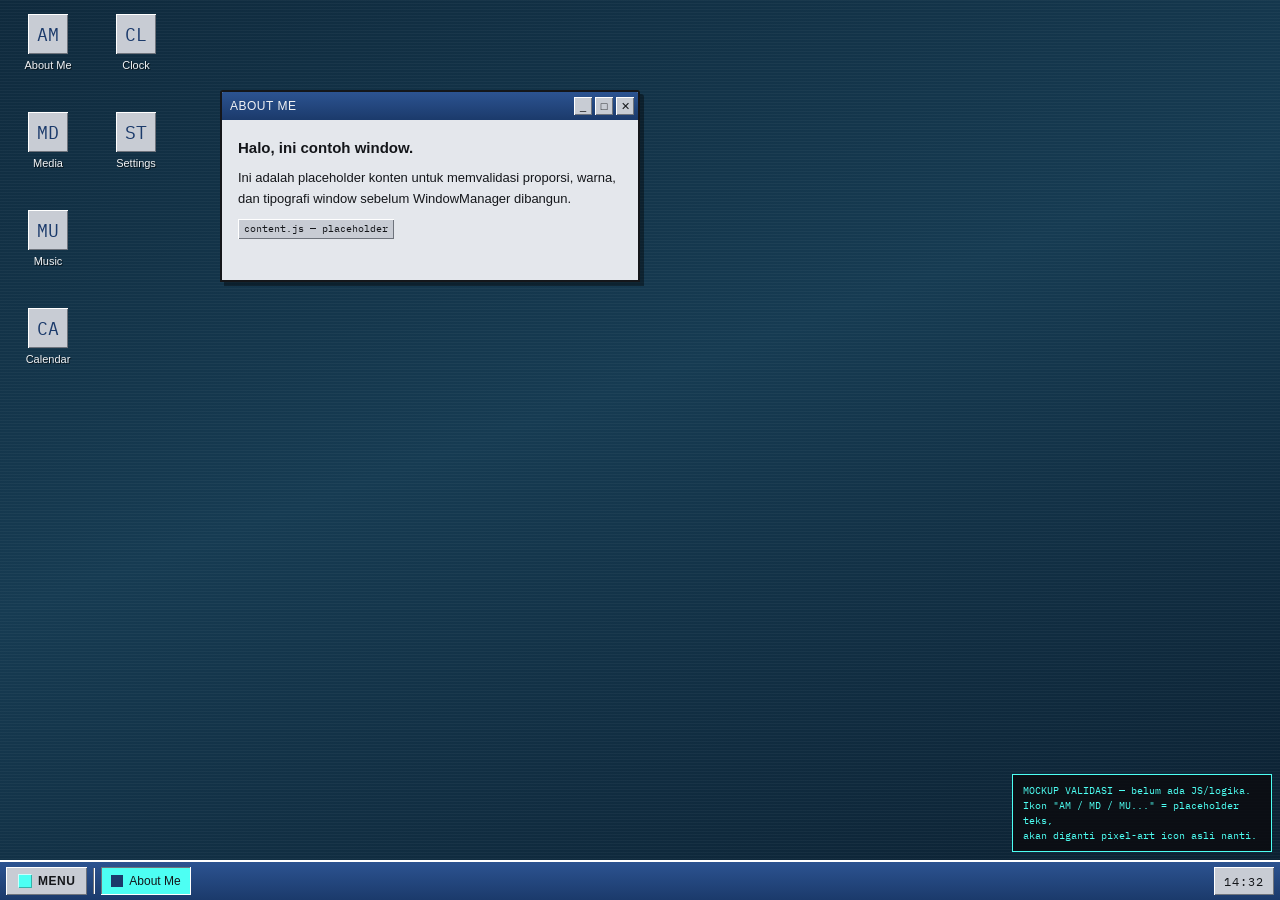
<file: index.html>
<!DOCTYPE html>
<html lang="id">
<head>
<meta charset="UTF-8" />
<meta name="viewport" content="width=device-width, initial-scale=1.0" />
<title>Webcore OS — Mockup Validasi Desain</title>

<!-- Google Fonts: VT323 (pixel/terminal) & IBM Plex Mono (utility/data).
     Jika gagal dimuat / offline, browser otomatis jatuh ke fallback
     system font yang sudah didefinisikan di setiap font-family. -->
<link rel="preconnect" href="https://fonts.googleapis.com">
<link rel="preconnect" href="https://fonts.gstatic.com" crossorigin>
<link href="https://fonts.googleapis.com/css2?family=IBM+Plex+Mono:wght@400;600&family=VT323&display=swap" rel="stylesheet">
<link rel="stylesheet" href="assets/css/style.css">
</head>
<body>

<div class="desktop">
  <div class="scanlines"></div>

  <!-- IKON DESKTOP -->
  <div class="icons">
    <div class="icon" data-app="about-me" role="button" tabindex="0">
      <div class="icon-glyph">AM</div>
      <div class="icon-label">About Me</div>
    </div>
    <div class="icon" data-app="media" role="button" tabindex="0">
      <div class="icon-glyph">MD</div>
      <div class="icon-label">Media</div>
    </div>
    <div class="icon" data-app="music" role="button" tabindex="0">
      <div class="icon-glyph">MU</div>
      <div class="icon-label">Music</div>
    </div>
    <div class="icon" data-app="calendar" role="button" tabindex="0">
      <div class="icon-glyph">CA</div>
      <div class="icon-label">Calendar</div>
    </div>
    <div class="icon" data-app="clock" role="button" tabindex="0">
      <div class="icon-glyph">CL</div>
      <div class="icon-label">Clock</div>
    </div>
    <div class="icon" data-app="settings" role="button" tabindex="0">
      <div class="icon-glyph">ST</div>
      <div class="icon-label">Settings</div>
    </div>
  </div>

  <!-- CONTOH WINDOW -->
  <div class="window" data-window-id="about-me">
    <div class="titlebar">
      <span class="titlebar-title">About Me</span>
      <div class="titlebar-controls">
        <button class="title-btn" data-action="minimize">_</button>
        <button class="title-btn" data-action="maximize">□</button>
        <button class="title-btn" data-action="close">✕</button>
      </div>
    </div>
    <div class="window-content">
      <h1>Halo, ini contoh window.</h1>
      <p>
        Ini adalah placeholder konten untuk memvalidasi proporsi, warna,
        dan tipografi window sebelum WindowManager dibangun.
      </p>
      <span class="placeholder-tag">content.js — placeholder</span>
    </div>
  </div>

  <!-- SETTINGS WINDOW — mulai dalam keadaan closed (class is-closed),
       terbuka lewat double-click icon Settings -->
  <div class="window is-closed" data-window-id="settings" style="top: 140px; left: 480px;">
    <div class="titlebar">
      <span class="titlebar-title">Settings</span>
      <div class="titlebar-controls">
        <button class="title-btn" data-action="minimize">_</button>
        <button class="title-btn" data-action="maximize">□</button>
        <button class="title-btn" data-action="close">✕</button>
      </div>
    </div>
    <div class="window-content settings-content">
      <h1>Appearance</h1>
      <fieldset class="theme-options">
        <legend>Theme</legend>
        <label class="theme-option">
          <input type="radio" name="theme" value="dark">
          Dark
        </label>
        <label class="theme-option">
          <input type="radio" name="theme" value="light">
          Light
        </label>
      </fieldset>
    </div>
  </div>

  <!-- TASKBAR -->
  <div class="taskbar">
    <div class="menu-btn">
      <div class="glyph"></div>
      MENU
    </div>
    <div class="taskbar-divider"></div>
    <div class="task-btn" data-window-id="about-me">
      <div class="glyph"></div>
      About Me
    </div>
    <div class="task-btn" data-window-id="settings">
      <div class="glyph"></div>
      Settings
    </div>
    <div class="taskbar-spacer"></div>
    <div class="taskbar-clock">14:32</div>
  </div>

  <div class="note">
    MOCKUP VALIDASI — belum ada JS/logika.<br/>
    Ikon "AM / MD / MU..." = placeholder teks,<br/>
    akan diganti pixel-art icon asli nanti.
  </div>
</div>

<script type="module" src="assets/js/app.js"></script>
</body>
</html>
</file>
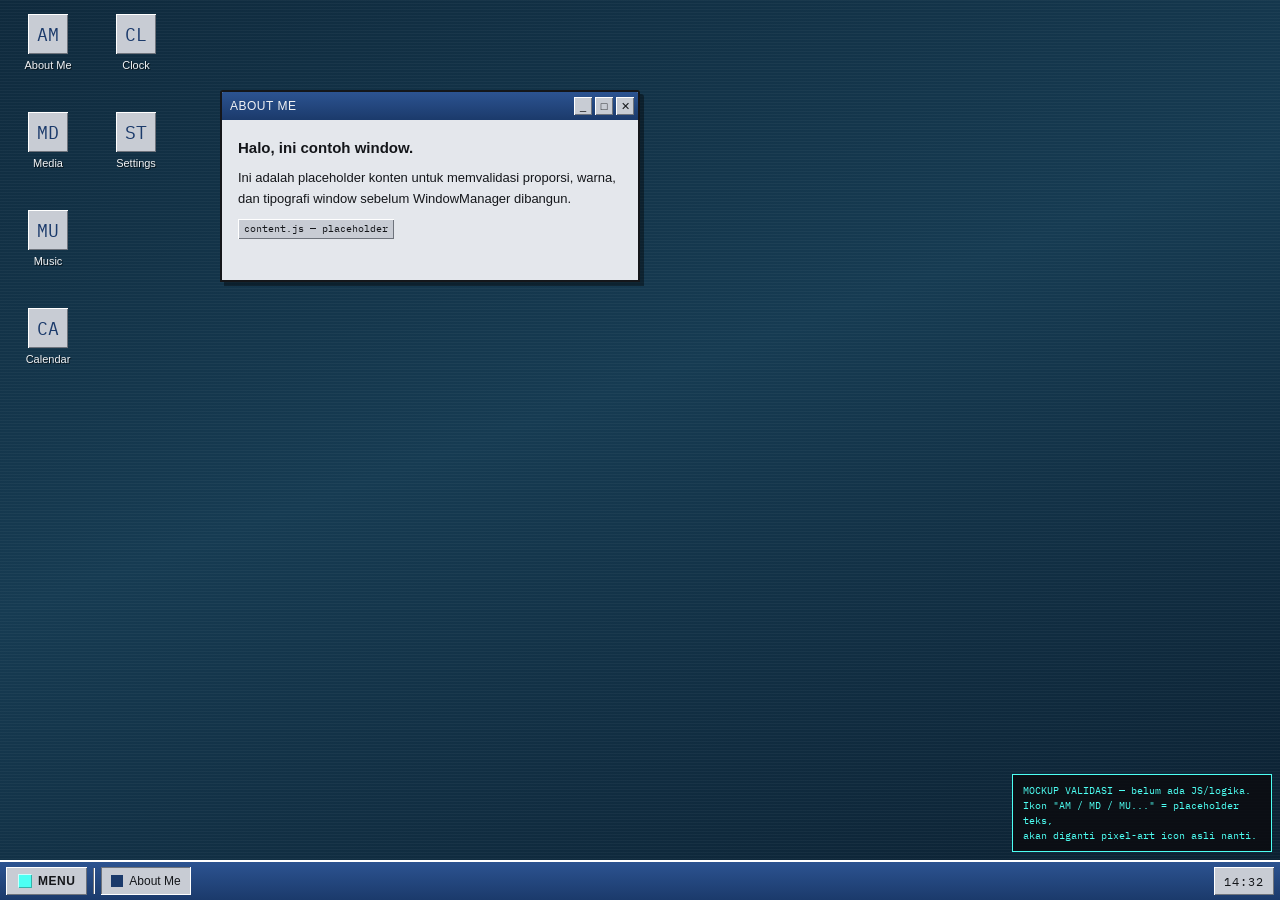
<file: mockup_desktop.html>
<!DOCTYPE html>
<html lang="id">
<head>
<meta charset="UTF-8" />
<meta name="viewport" content="width=device-width, initial-scale=1.0" />
<title>Webcore OS — Mockup Validasi Desain</title>

<!-- Google Fonts: VT323 (pixel/terminal) & IBM Plex Mono (utility/data).
     Jika gagal dimuat / offline, browser otomatis jatuh ke fallback
     system font yang sudah didefinisikan di setiap font-family. -->
<link rel="preconnect" href="https://fonts.googleapis.com">
<link rel="preconnect" href="https://fonts.gstatic.com" crossorigin>
<link href="https://fonts.googleapis.com/css2?family=IBM+Plex+Mono:wght@400;600&family=VT323&display=swap" rel="stylesheet">

<style>
  /* ============================================
     DESIGN TOKENS — mengikuti design-system.md
     ============================================ */
  :root {
    /* Warna */
    --void-black: #0B0B0F;
    --phosphor-cyan: #4DFFF3;
    --signal-magenta: #FF3EA5;
    --chrome-silver: #C8CCD4;
    --chrome-silver-light: #E4E7EC;
    --steel-blue: #1B3A6B;
    --steel-blue-light: #2C5391;
    --ink: #14161A;

    /* Bevel (highlight/shadow 2 lapis) */
    --bevel-light: #FFFFFF;
    --bevel-dark: #6E737C;

    /* Tipografi — fallback system font disertakan di setiap stack */
    --font-glitch: 'VT323', 'Courier New', monospace;
    --font-ui: Tahoma, 'MS Sans Serif', Geneva, sans-serif;
    --font-body: Verdana, Geneva, sans-serif;
    --font-utility: 'IBM Plex Mono', 'Consolas', monospace;

    /* Spacing */
    --unit: 8px;
  }

  * { box-sizing: border-box; }

  body {
    margin: 0;
    height: 100vh;
    overflow: hidden;
    font-family: var(--font-ui);
    color: var(--ink);
  }

  /* ============================================
     DESKTOP
     ============================================ */
  .desktop {
    position: relative;
    height: 100vh;
    width: 100vw;
    background: linear-gradient(160deg, #0F2A3D 0%, #163B52 45%, #0B1F30 100%);
    overflow: hidden;
  }

  /* Scanline overlay tipis — bahasa webcore, hanya di background/taskbar,
     TIDAK menembus isi window (window harus tetap stabil & mudah dibaca) */
  .scanlines {
    position: absolute;
    inset: 0;
    pointer-events: none;
    background: repeating-linear-gradient(
      to bottom,
      rgba(255,255,255,0.035) 0px,
      rgba(255,255,255,0.035) 1px,
      transparent 1px,
      transparent 3px
    );
    z-index: 1;
  }

  /* ============================================
     DESKTOP ICONS
     ============================================ */
  .icons {
    position: absolute;
    top: var(--unit);
    left: var(--unit);
    display: grid;
    grid-template-rows: repeat(4, 90px);
    grid-auto-flow: column;
    gap: var(--unit);
    z-index: 2;
  }

  .icon {
    width: 80px;
    height: 90px;
    display: flex;
    flex-direction: column;
    align-items: center;
    justify-content: flex-start;
    gap: 4px;
    padding-top: 6px;
    cursor: default;
    user-select: none;
  }

  .icon-glyph {
    width: 40px;
    height: 40px;
    background: var(--chrome-silver);
    display: flex;
    align-items: center;
    justify-content: center;
    font-family: var(--font-utility);
    font-size: 18px;
    color: var(--steel-blue);
    image-rendering: pixelated;
    box-shadow:
      inset 1px 1px 0 var(--bevel-light),
      inset -1px -1px 0 var(--bevel-dark);
  }

  .icon-label {
    font-size: 11px;
    color: #F1F2F4;
    text-align: center;
    text-shadow: 1px 1px 0 rgba(0,0,0,0.6);
    line-height: 1.3;
  }

  /* ============================================
     WINDOW
     ============================================ */
  .window {
    position: absolute;
    top: 90px;
    left: 220px;
    width: 420px;
    background: var(--chrome-silver);
    border: 2px solid var(--ink);
    border-radius: 3px 3px 0 0;
    box-shadow:
      inset 1px 1px 0 var(--bevel-light),
      4px 4px 0 rgba(0,0,0,0.4);
    z-index: 3;
  }

  .titlebar {
    height: 28px;
    padding: 0 4px 0 8px;
    display: flex;
    align-items: center;
    justify-content: space-between;
    background: linear-gradient(to bottom, var(--steel-blue-light), var(--steel-blue));
    border-radius: 1px 1px 0 0;
  }

  .titlebar-title {
    font-family: var(--font-ui);
    font-size: 12px;
    letter-spacing: 0.5px;
    color: #F1F2F4;
    text-transform: uppercase;
  }

  .titlebar-controls {
    display: flex;
    gap: 3px;
  }

  .title-btn {
    width: 18px;
    height: 18px;
    background: var(--chrome-silver);
    display: flex;
    align-items: center;
    justify-content: center;
    font-size: 11px;
    font-family: var(--font-ui);
    color: var(--ink);
    box-shadow:
      inset 1px 1px 0 var(--bevel-light),
      inset -1px -1px 0 var(--bevel-dark);
    cursor: default;
  }

  .title-btn:active,
  .title-btn.is-pressed {
    box-shadow:
      inset -1px -1px 0 var(--bevel-light),
      inset 1px 1px 0 var(--bevel-dark);
  }

  .window-content {
    padding: calc(var(--unit) * 2);
    font-family: var(--font-body);
    font-size: 13px;
    line-height: 1.6;
    color: var(--ink);
    background: var(--chrome-silver-light);
    min-height: 160px;
  }

  .window-content h1 {
    font-family: var(--font-ui);
    font-size: 15px;
    margin: 0 0 var(--unit) 0;
  }

  .window-content p {
    margin: 0 0 var(--unit) 0;
  }

  .window-content .placeholder-tag {
    display: inline-block;
    font-family: var(--font-utility);
    font-size: 10px;
    background: var(--chrome-silver);
    padding: 2px 6px;
    box-shadow:
      inset 1px 1px 0 var(--bevel-light),
      inset -1px -1px 0 var(--bevel-dark);
  }

  /* ============================================
     TASKBAR
     ============================================ */
  .taskbar {
    position: absolute;
    bottom: 0;
    left: 0;
    right: 0;
    height: 40px;
    background: linear-gradient(to bottom, var(--steel-blue-light), var(--steel-blue));
    border-top: 2px solid var(--bevel-light);
    display: flex;
    align-items: center;
    padding: 0 6px;
    gap: 6px;
    z-index: 4;
  }

  .menu-btn {
    height: 28px;
    padding: 0 12px;
    display: flex;
    align-items: center;
    gap: 6px;
    background: var(--chrome-silver);
    font-family: var(--font-ui);
    font-size: 12px;
    font-weight: bold;
    letter-spacing: 0.5px;
    color: var(--ink);
    box-shadow:
      inset 1px 1px 0 var(--bevel-light),
      inset -1px -1px 0 var(--bevel-dark);
    cursor: default;
  }

  .menu-btn .glyph {
    width: 14px;
    height: 14px;
    background: var(--phosphor-cyan);
    box-shadow:
      inset 1px 1px 0 rgba(255,255,255,0.7),
      inset -1px -1px 0 rgba(0,0,0,0.3);
  }

  .taskbar-divider {
    width: 2px;
    align-self: stretch;
    margin: 6px 0;
    box-shadow: inset 1px 0 0 var(--bevel-dark), inset -1px 0 0 var(--bevel-light);
  }

  .task-btn {
    height: 28px;
    padding: 0 10px;
    display: flex;
    align-items: center;
    gap: 6px;
    background: var(--chrome-silver);
    font-family: var(--font-ui);
    font-size: 12px;
    color: var(--ink);
    box-shadow:
      inset -1px -1px 0 var(--bevel-light),
      inset 1px 1px 0 var(--bevel-dark);
    cursor: default;
  }

  .task-btn .glyph {
    width: 12px;
    height: 12px;
    background: var(--steel-blue);
  }

  .taskbar-spacer {
    flex: 1;
  }

  .taskbar-clock {
    height: 28px;
    padding: 0 10px;
    display: flex;
    align-items: center;
    background: var(--chrome-silver);
    font-family: var(--font-utility);
    font-size: 12px;
    letter-spacing: 1px;
    color: var(--ink);
    box-shadow:
      inset 1px 1px 0 var(--bevel-light),
      inset -1px -1px 0 var(--bevel-dark);
  }

  /* Anotasi validasi — tidak ikut dalam desain final,
     hanya penanda sementara untuk sesi review ini */
  .note {
    position: absolute;
    bottom: 48px;
    right: var(--unit);
    max-width: 260px;
    background: rgba(11,11,15,0.85);
    color: var(--phosphor-cyan);
    font-family: var(--font-utility);
    font-size: 10px;
    line-height: 1.5;
    padding: 8px 10px;
    border: 1px solid var(--phosphor-cyan);
    z-index: 5;
  }
</style>
</head>
<body>

  <div class="desktop">
    <div class="scanlines"></div>

    <!-- IKON DESKTOP -->
    <div class="icons">
      <div class="icon">
        <div class="icon-glyph">AM</div>
        <div class="icon-label">About Me</div>
      </div>
      <div class="icon">
        <div class="icon-glyph">MD</div>
        <div class="icon-label">Media</div>
      </div>
      <div class="icon">
        <div class="icon-glyph">MU</div>
        <div class="icon-label">Music</div>
      </div>
      <div class="icon">
        <div class="icon-glyph">CA</div>
        <div class="icon-label">Calendar</div>
      </div>
      <div class="icon">
        <div class="icon-glyph">CL</div>
        <div class="icon-label">Clock</div>
      </div>
      <div class="icon">
        <div class="icon-glyph">ST</div>
        <div class="icon-label">Settings</div>
      </div>
    </div>

    <!-- CONTOH WINDOW -->
    <div class="window">
      <div class="titlebar">
        <span class="titlebar-title">About Me</span>
        <div class="titlebar-controls">
          <div class="title-btn">_</div>
          <div class="title-btn">□</div>
          <div class="title-btn">✕</div>
        </div>
      </div>
      <div class="window-content">
        <h1>Halo, ini contoh window.</h1>
        <p>
          Ini adalah placeholder konten untuk memvalidasi proporsi, warna,
          dan tipografi window sebelum WindowManager dibangun.
        </p>
        <span class="placeholder-tag">content.js — placeholder</span>
      </div>
    </div>

    <!-- TASKBAR -->
    <div class="taskbar">
      <div class="menu-btn">
        <div class="glyph"></div>
        MENU
      </div>
      <div class="taskbar-divider"></div>
      <div class="task-btn">
        <div class="glyph"></div>
        About Me
      </div>
      <div class="taskbar-spacer"></div>
      <div class="taskbar-clock">14:32</div>
    </div>

    <div class="note">
      MOCKUP VALIDASI — belum ada JS/logika.<br/>
      Ikon "AM / MD / MU..." = placeholder teks,<br/>
      akan diganti pixel-art icon asli nanti.
    </div>
  </div>

</body>
</html>
</file>
<file: assets/css/style.css>
/* ============================================
   DESIGN TOKENS — mengikuti design-system.md
   ============================================ */
:root {
  /* Warna */
  --void-black: #0B0B0F;
  --phosphor-cyan: #4DFFF3;
  --signal-magenta: #FF3EA5;
  --chrome-silver: #C8CCD4;
  --chrome-silver-light: #E4E7EC;
  --steel-blue: #1B3A6B;
  --steel-blue-light: #2C5391;
  --ink: #14161A;

  /* Bevel (highlight/shadow 2 lapis) */
  --bevel-light: #FFFFFF;
  --bevel-dark: #6E737C;

  /* Tipografi — fallback system font disertakan di setiap stack */
  --font-glitch: 'VT323', 'Courier New', monospace;
  --font-ui: Tahoma, 'MS Sans Serif', Geneva, sans-serif;
  --font-body: Verdana, Geneva, sans-serif;
  --font-utility: 'IBM Plex Mono', 'Consolas', monospace;

  /* Spacing */
  --unit: 8px;

  /* Theme-aware tokens — Phase 3B/3C. Nilai default di sini = baseline
     dark yang sudah divalidasi sejak Phase 0. Di-override hanya di
     [data-theme="light"] di bawah. */
  --desktop-bg: linear-gradient(160deg, #0F2A3D 0%, #163B52 45%, #0B1F30 100%);
  --icon-label-color: #F1F2F4;
  --titlebar-title-color: #F1F2F4;
  --taskbar-bg: linear-gradient(to bottom, var(--steel-blue-light), var(--steel-blue));
  --taskbar-border-color: var(--bevel-light);
}

/* ============================================
   LIGHT THEME OVERRIDES — Phase 3B/3C
   ============================================
   Prinsip: "Light Theme = Light UI Chrome", bukan "Light Wallpaper".

   Wallpaper desktop (--desktop-bg) SENGAJA TIDAK di-override di sini —
   wallpaper adalah konsep terpisah dari theme dan harus tetap identik
   di Dark maupun Light (WallpaperManager direncanakan Phase 5).

   --icon-label-color JUGA TIDAK di-override: label icon desktop selalu
   duduk di atas wallpaper yang selalu gelap, jadi warna terang
   (#F1F2F4) tetap harus dipakai di kedua theme agar tetap terbaca.

   Window/window-content SENGAJA TIDAK diubah: baseline Dark yang
   divalidasi sejak Phase 0 sudah memakai chrome-silver (terang) dengan
   teks ink (gelap) — sama persis dengan spesifikasi Light. Mengubah
   window Dark menjadi gelap akan mengubah visual baseline yang sudah
   disetujui, sesuai keputusan produk.

   Titlebar SENGAJA TIDAK diubah: titlebar tetap steel-blue di kedua
   theme (keputusan produk eksplisit), teks terang tetap kontras.

   Perbedaan visual Light theme untuk Phase 3 ini dimulai dari taskbar:
   --taskbar-bg dan --taskbar-border-color diubah menjadi light
   chrome/silver. Elemen di dalam taskbar (menu-btn, task-btn,
   taskbar-clock) TIDAK perlu ikut diubah — semuanya sudah memakai
   --chrome-silver sebagai background sendiri (independen dari warna
   strip taskbar) dengan teks --ink, jadi tetap terbaca tanpa
   perubahan apapun. --taskbar-border-color diubah ke --bevel-dark
   (bukan --bevel-light) supaya garis tepi atas taskbar tetap terlihat
   sebagai bevel — --bevel-light (putih) akan nyaris tak terlihat di
   atas taskbar yang sekarang terang. */
[data-theme="light"] {
  --taskbar-bg: linear-gradient(to bottom, var(--chrome-silver-light), var(--chrome-silver));
  --taskbar-border-color: var(--bevel-dark);
}

* { box-sizing: border-box; }

body {
  margin: 0;
  height: 100vh;
  overflow: hidden;
  font-family: var(--font-ui);
  color: var(--ink);
}

/* ============================================
   DESKTOP
   ============================================ */
.desktop {
  position: relative;
  height: 100vh;
  width: 100vw;
  background: var(--desktop-bg);
  overflow: hidden;
}

/* Scanline overlay tipis — bahasa webcore, hanya di background/taskbar,
   TIDAK menembus isi window (window harus tetap stabil & mudah dibaca) */
.scanlines {
  position: absolute;
  inset: 0;
  pointer-events: none;
  background: repeating-linear-gradient(
    to bottom,
    rgba(255,255,255,0.035) 0px,
    rgba(255,255,255,0.035) 1px,
    transparent 1px,
    transparent 3px
  );
  z-index: 1;
}

/* ============================================
   DESKTOP ICONS
   ============================================ */
.icons {
  position: absolute;
  top: var(--unit);
  left: var(--unit);
  display: grid;
  grid-template-rows: repeat(4, 90px);
  grid-auto-flow: column;
  gap: var(--unit);
  z-index: 2;
}

.icon {
  width: 80px;
  height: 90px;
  display: flex;
  flex-direction: column;
  align-items: center;
  justify-content: flex-start;
  gap: 4px;
  padding-top: 6px;
  cursor: default;
  user-select: none;
}

.icon-glyph {
  width: 40px;
  height: 40px;
  background: var(--chrome-silver);
  display: flex;
  align-items: center;
  justify-content: center;
  font-family: var(--font-utility);
  font-size: 18px;
  color: var(--steel-blue);
  image-rendering: pixelated;
  box-shadow:
    inset 1px 1px 0 var(--bevel-light),
    inset -1px -1px 0 var(--bevel-dark);
}

.icon-label {
  font-size: 11px;
  color: var(--icon-label-color);
  text-align: center;
  text-shadow: 1px 1px 0 rgba(0,0,0,0.6);
  line-height: 1.3;
}

/* ============================================
   WINDOW
   ============================================ */
.window {
  position: absolute;
  top: 90px;
  left: 220px;
  width: 420px;
  background: var(--chrome-silver);
  border: 2px solid var(--ink);
  border-radius: 3px 3px 0 0;
  box-shadow:
    inset 1px 1px 0 var(--bevel-light),
    4px 4px 0 rgba(0,0,0,0.4);
  z-index: 3;
}

.titlebar {
  height: 28px;
  padding: 0 4px 0 8px;
  display: flex;
  align-items: center;
  justify-content: space-between;
  background: linear-gradient(to bottom, var(--steel-blue-light), var(--steel-blue));
  border-radius: 1px 1px 0 0;
}

.titlebar-title {
  font-family: var(--font-ui);
  font-size: 12px;
  letter-spacing: 0.5px;
  color: var(--titlebar-title-color);
  text-transform: uppercase;
}

.titlebar-controls {
  display: flex;
  gap: 3px;
}

.title-btn {
  width: 18px;
  height: 18px;
  background: var(--chrome-silver);
  display: flex;
  align-items: center;
  justify-content: center;
  font-size: 11px;
  font-family: var(--font-ui);
  color: var(--ink);
  box-shadow:
    inset 1px 1px 0 var(--bevel-light),
    inset -1px -1px 0 var(--bevel-dark);
  cursor: default;
}

.title-btn:active,
.title-btn.is-pressed {
  box-shadow:
    inset -1px -1px 0 var(--bevel-light),
    inset 1px 1px 0 var(--bevel-dark);
}

.window-content {
  padding: calc(var(--unit) * 2);
  font-family: var(--font-body);
  font-size: 13px;
  line-height: 1.6;
  color: var(--ink);
  background: var(--chrome-silver-light);
  min-height: 160px;
}

.window-content h1 {
  font-family: var(--font-ui);
  font-size: 15px;
  margin: 0 0 var(--unit) 0;
}

.window-content p {
  margin: 0 0 var(--unit) 0;
}

.window-content .placeholder-tag {
  display: inline-block;
  font-family: var(--font-utility);
  font-size: 10px;
  background: var(--chrome-silver);
  padding: 2px 6px;
  box-shadow:
    inset 1px 1px 0 var(--bevel-light),
    inset -1px -1px 0 var(--bevel-dark);
}

/* ============================================
   SETTINGS — Phase 3C
   ============================================ */
.settings-content .theme-options {
  border: 1px solid var(--bevel-dark);
  padding: var(--unit);
  margin: 0;
}

.settings-content .theme-options legend {
  font-family: var(--font-ui);
  font-size: 12px;
  letter-spacing: 0.5px;
  padding: 0 4px;
  color: var(--ink);
}

.settings-content .theme-option {
  display: flex;
  align-items: center;
  gap: 6px;
  padding: 4px 0;
  font-family: var(--font-body);
  font-size: 13px;
  color: var(--ink);
  cursor: pointer;
}

.settings-content input[type="radio"] {
  accent-color: var(--steel-blue);
  width: 14px;
  height: 14px;
  cursor: pointer;
}

/* ============================================
   TASKBAR
   ============================================ */
.taskbar {
  position: absolute;
  bottom: 0;
  left: 0;
  right: 0;
  height: 40px;
  background: var(--taskbar-bg);
  border-top: 2px solid var(--taskbar-border-color);
  display: flex;
  align-items: center;
  padding: 0 6px;
  gap: 6px;
  z-index: 4;
}

.menu-btn {
  height: 28px;
  padding: 0 12px;
  display: flex;
  align-items: center;
  gap: 6px;
  background: var(--chrome-silver);
  font-family: var(--font-ui);
  font-size: 12px;
  font-weight: bold;
  letter-spacing: 0.5px;
  color: var(--ink);
  box-shadow:
    inset 1px 1px 0 var(--bevel-light),
    inset -1px -1px 0 var(--bevel-dark);
  cursor: default;
}

.menu-btn .glyph {
  width: 14px;
  height: 14px;
  background: var(--phosphor-cyan);
  box-shadow:
    inset 1px 1px 0 rgba(255,255,255,0.7),
    inset -1px -1px 0 rgba(0,0,0,0.3);
}

.taskbar-divider {
  width: 2px;
  align-self: stretch;
  margin: 6px 0;
  box-shadow: inset 1px 0 0 var(--bevel-dark), inset -1px 0 0 var(--bevel-light);
}

.task-btn {
  height: 28px;
  padding: 0 10px;
  display: flex;
  align-items: center;
  gap: 6px;
  background: var(--chrome-silver);
  font-family: var(--font-ui);
  font-size: 12px;
  color: var(--ink);
  box-shadow:
    inset -1px -1px 0 var(--bevel-light),
    inset 1px 1px 0 var(--bevel-dark);
  cursor: default;
}

.task-btn .glyph {
  width: 12px;
  height: 12px;
  background: var(--steel-blue);
}

.taskbar-spacer {
  flex: 1;
}

.taskbar-clock {
  height: 28px;
  padding: 0 10px;
  display: flex;
  align-items: center;
  background: var(--chrome-silver);
  font-family: var(--font-utility);
  font-size: 12px;
  letter-spacing: 1px;
  color: var(--ink);
  box-shadow:
    inset 1px 1px 0 var(--bevel-light),
    inset -1px -1px 0 var(--bevel-dark);
}

/* ============================================
   DESKTOP ICON — SELECTION STATE (Phase 1)
   ============================================ */
.icon.is-selected .icon-label {
  background: var(--steel-blue);
  color: #F1F2F4;
}

.icon.is-selected .icon-glyph {
  box-shadow:
    inset 1px 1px 0 var(--bevel-dark),
    inset -1px -1px 0 var(--bevel-light);
}

.icon:focus {
  outline: none;
}

.icon:focus-visible {
  outline: 1px dotted var(--phosphor-cyan);
  outline-offset: 2px;
}

/* ============================================
   ACTIVE / INACTIVE STATE — Phase 2
   ============================================ */
/* Window default (baseline) tetap memakai gradient titlebar yang sudah
   ada — itu SECARA VISUAL merepresentasikan "active". Window yang
   TIDAK aktif diredupkan dengan token yang sudah ada, tanpa warna baru.
   Baseline visual untuk satu window (yang selalu aktif secara default)
   tidak berubah sama sekali. */
.window:not(.is-active) .titlebar {
  background: linear-gradient(to bottom, var(--chrome-silver), var(--bevel-dark));
}

.window:not(.is-active) .titlebar-title {
  color: var(--ink);
}

/* Taskbar entry mendapat tint phosphor-cyan saat window terkait aktif —
   konsisten dengan aksen cyan yang sudah dipakai di menu-btn glyph. */
.task-btn.is-active {
  background: var(--phosphor-cyan);
}

/* ============================================
   WINDOW MANAGER STATES — Phase 1A
   ============================================ */
.window.is-minimized,
.window.is-closed {
  display: none;
}

.window.is-maximized {
  top: 0;
  left: 0;
  width: 100%;
  height: calc(100% - 40px); /* 40px = tinggi .taskbar */
}

.task-btn.is-hidden {
  display: none;
}

/* Reset default browser styling agar <button class="title-btn">
   tetap identik secara visual dengan versi <div> sebelumnya */
button.title-btn {
  border: none;
  margin: 0;
  line-height: normal;
  -webkit-appearance: none;
  appearance: none;
}

/* Anotasi validasi — tidak ikut dalam desain final,
   hanya penanda sementara untuk sesi review ini */
.note {
  position: absolute;
  bottom: 48px;
  right: var(--unit);
  max-width: 260px;
  background: rgba(11,11,15,0.85);
  color: var(--phosphor-cyan);
  font-family: var(--font-utility);
  font-size: 10px;
  line-height: 1.5;
  padding: 8px 10px;
  border: 1px solid var(--phosphor-cyan);
  z-index: 5;
}
</file>
